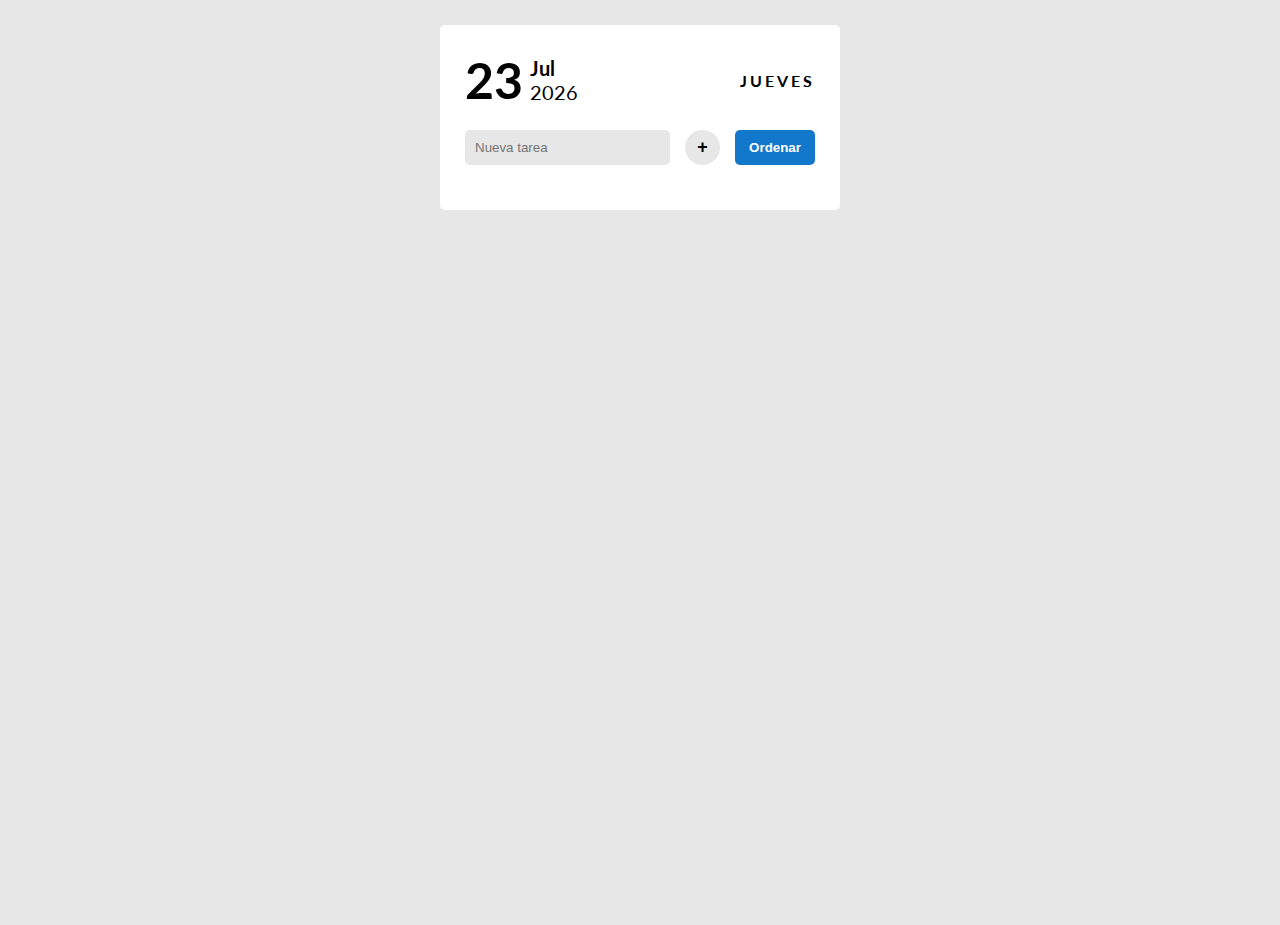
<file: lista/index.html>
<!DOCTYPE html>
<html lang="en">

<head>
    <meta charset="UTF-8">
    <meta http-equiv="X-UA-Compatible" content="IE=edge">
    <meta name="viewport" content="width=device-width, initial-scale=1.0">
    <title>Lista de tareas</title>
    <link href="https://fonts.googleapis.com/css2?family=Lato:wght@100;400;900&display=swap" rel="stylesheet">
    <link rel="stylesheet" href="styles.css">
    <script src="script.js" type="text/javascript" defer></script>
</head>

<body>
    <div class="list roundBorder">
        <div class="date">
            <div class="dateRight">
                <div id="dateNumber"></div>
                <div>
                    <div id="dateMonth"></div>
                    <div id="dateYear"></div>
                </div>
            </div>
            <div id="dateText"></div>
        </div>
        <form onsubmit="addNewTask(event)">
            <input type="text" name="taskText" autocomplete="off" placeholder="Nueva tarea" class="roundBorder">
            <button type="submit" class="addTaskButton">+</button>
            <button type="button" class="orderButton roundBorder" onclick="renderOrderedTasks()">Ordenar</button>
        </form>
        <div id="tasksContainer"></div>
    </div>
</body>

</html>
</file>
<file: lista/styles.css>
:root {
    --primary: #A5C882;
    --secondary: #1278cc;
    --light: #fff;
    --dark: #000;
    --diabled: #e7e7e7;
}

body {
    font-family: 'Lato', sans-serif;
    margin: 0;
    height: 100vh;
    background-color: var(--diabled);
}

*:first-letter {
    text-transform: capitalize;
}

.roundBorder {
    border-radius: 5px;
}

.list {
    margin: 25px auto;
    padding: 25px;
    background-color: var(--light);
    width: 100%;
    max-width: 350px;
}

.date {
    display: flex;
    align-items: center;
    justify-content: space-between;
}

.dateRight {
    display: flex;
    align-items: center;
}

#dateNumber {
    font-size: 50px;
}

#dateText {
    letter-spacing: 3px;
    text-transform: uppercase;
}

#dateMonth,
#dateNumber,
#dateText {
    font-weight: bold;
}

#dateMonth,
#dateYear {
    margin-left: 7px;
    font-size: 20px;
}

form {
    margin: 20px 0;
    display: grid;
    grid-auto-flow: column;
    grid-template-columns: auto 35px auto;
    grid-column-gap: 15px;
}

input {
    border: none;
    padding-left: 10px;
    background-color: var(--diabled);
}

input:focus {
    outline: none;
}

.addTaskButton,
.orderButton {
    border: none;
    font-weight: bold;
    cursor: pointer;
}

.addTaskButton {
    height: 35px;
    border-radius: 50%;
    font-size: 18px;
    background-color: var(--diabled);
}

.orderButton {
    background-color: var(--secondary);
    color: var(--light);
}

.task {
    background-color: var(--primary);
    padding: 15px;
    margin-top: 15px;
    color: var(--light);
    cursor: pointer;
}

.done {
    background-color: var(--diabled);
    text-decoration: line-through;
    color: var(--dark);
}
</file>
